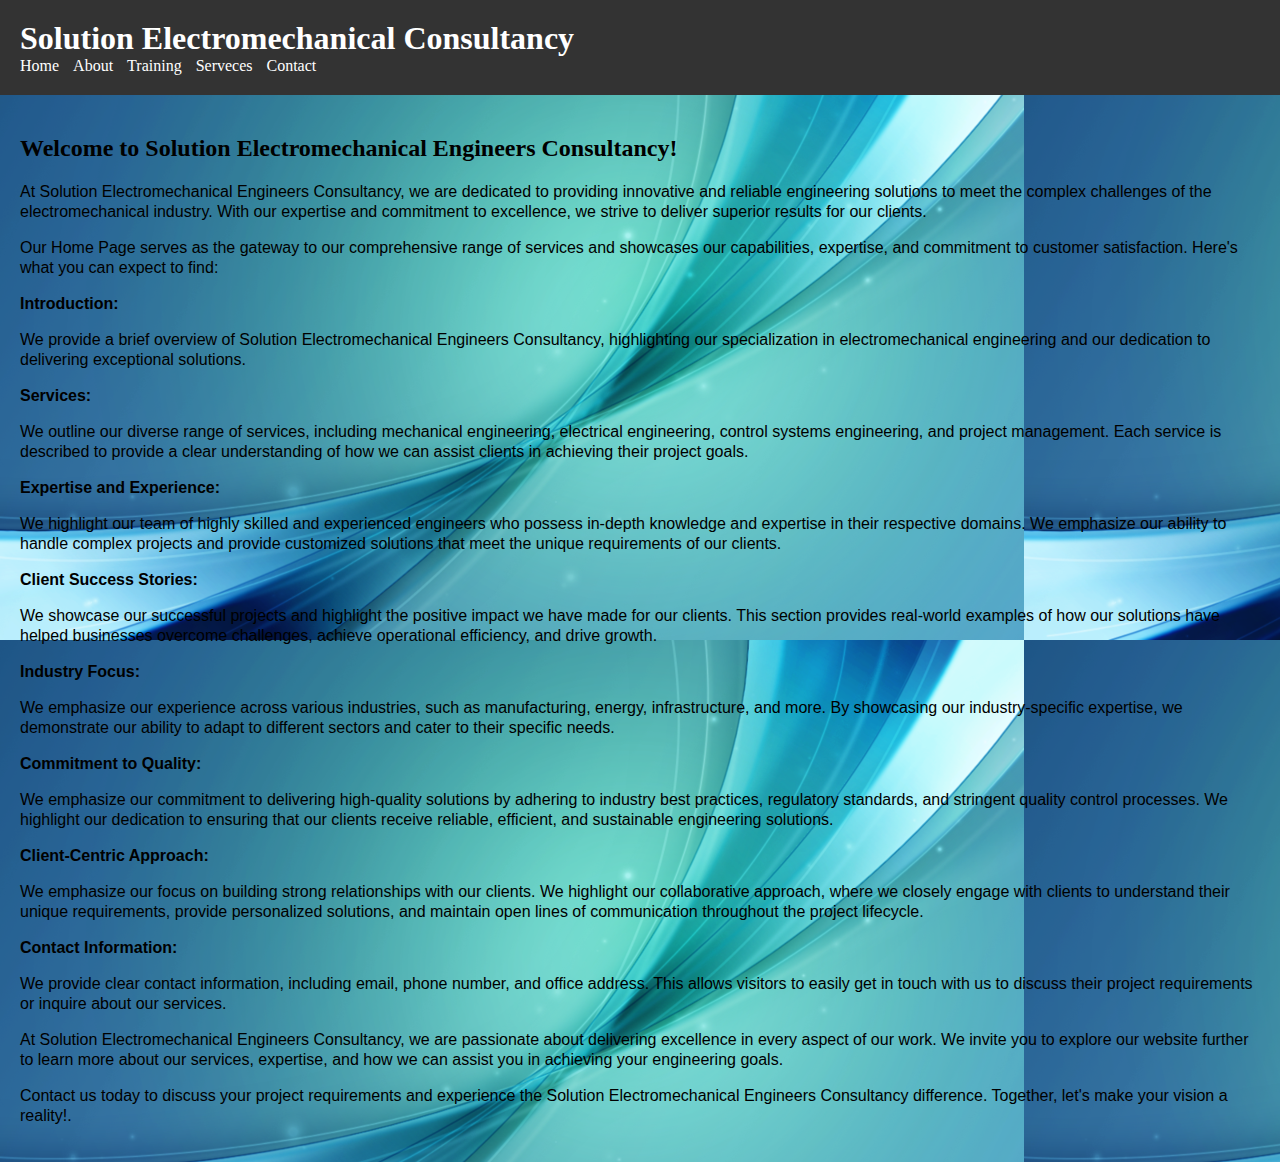
<file: index.html>
<!DOCTYPE html>
<html>
<head>
    <title>Solution Electromechanical Consultancy - Home</title>
    <link rel="stylesheet" href="styles.css">
	<style>
td {
    line-height: 150%;
}
</style>
</head>
<body>
    <header>
        <h1>Solution Electromechanical Consultancy</h1>
        <nav>
            <ul>
                <li><a href="index.html">Home</a></li>
                <li><a href="about.html">About</a></li>
                <li><a href="training.html">Training</a></li>
                <li><a href="Serveces.html">Serveces</a></li>
                <li><a href="contact.html">Contact</a></li>
            </ul>
        </nav>
    </header>
    <main>
        <h2>Welcome to Solution Electromechanical Engineers Consultancy!</h2>
        <p> At Solution Electromechanical Engineers Consultancy, we are dedicated to providing innovative and reliable engineering solutions to meet the complex challenges of the electromechanical industry. With our expertise and commitment to excellence, we strive to deliver superior results for our clients.</p>
            
        <p>Our Home Page serves as the gateway to our comprehensive range of services and showcases our capabilities, expertise, and commitment to customer satisfaction. Here's what you can expect to find:</p>
            
            <b><p> Introduction:</p></b>
            
            <p>  We provide a brief overview of Solution Electromechanical Engineers Consultancy, highlighting our specialization in electromechanical engineering and our dedication to delivering exceptional solutions.</p>
            <b><p>Services:</p></b>
            
            <p>  We outline our diverse range of services, including mechanical engineering, electrical engineering, control systems engineering, and project management. Each service is described to provide a clear understanding of how we can assist clients in achieving their project goals.</p>
            <b> <p> Expertise and Experience:</p></b>
            
            <p>  We highlight our team of highly skilled and experienced engineers who possess in-depth knowledge and expertise in their respective domains. We emphasize our ability to handle complex projects and provide customized solutions that meet the unique requirements of our clients.</p>
            <b> <p>Client Success Stories:</p></b>
            
            <p>  We showcase our successful projects and highlight the positive impact we have made for our clients. This section provides real-world examples of how our solutions have helped businesses overcome challenges, achieve operational efficiency, and drive growth.</p>
            <b>  <p>  Industry Focus:</p></b>
            
            <p>We emphasize our experience across various industries, such as manufacturing, energy, infrastructure, and more. By showcasing our industry-specific expertise, we demonstrate our ability to adapt to different sectors and cater to their specific needs.</p>
            <b> <p>Commitment to Quality:</p></b>
            
            <p> We emphasize our commitment to delivering high-quality solutions by adhering to industry best practices, regulatory standards, and stringent quality control processes. We highlight our dedication to ensuring that our clients receive reliable, efficient, and sustainable engineering solutions.</p>
            <b> <p> Client-Centric Approach:</p></b>
            
            <p> We emphasize our focus on building strong relationships with our clients. We highlight our collaborative approach, where we closely engage with clients to understand their unique requirements, provide personalized solutions, and maintain open lines of communication throughout the project lifecycle.</p>
            <b>  <p>Contact Information:</p></b>
            
            <p>  We provide clear contact information, including email, phone number, and office address. This allows visitors to easily get in touch with us to discuss their project requirements or inquire about our services.</p>
            <p> At Solution Electromechanical Engineers Consultancy, we are passionate about delivering excellence in every aspect of our work. We invite you to explore our website further to learn more about our services, expertise, and how we can assist you in achieving your engineering goals.</p>
            
            <p> Contact us today to discuss your project requirements and experience the Solution Electromechanical Engineers Consultancy difference. Together, let's make your vision a reality!.</p>
    </main>
</body>
</html>
</file>
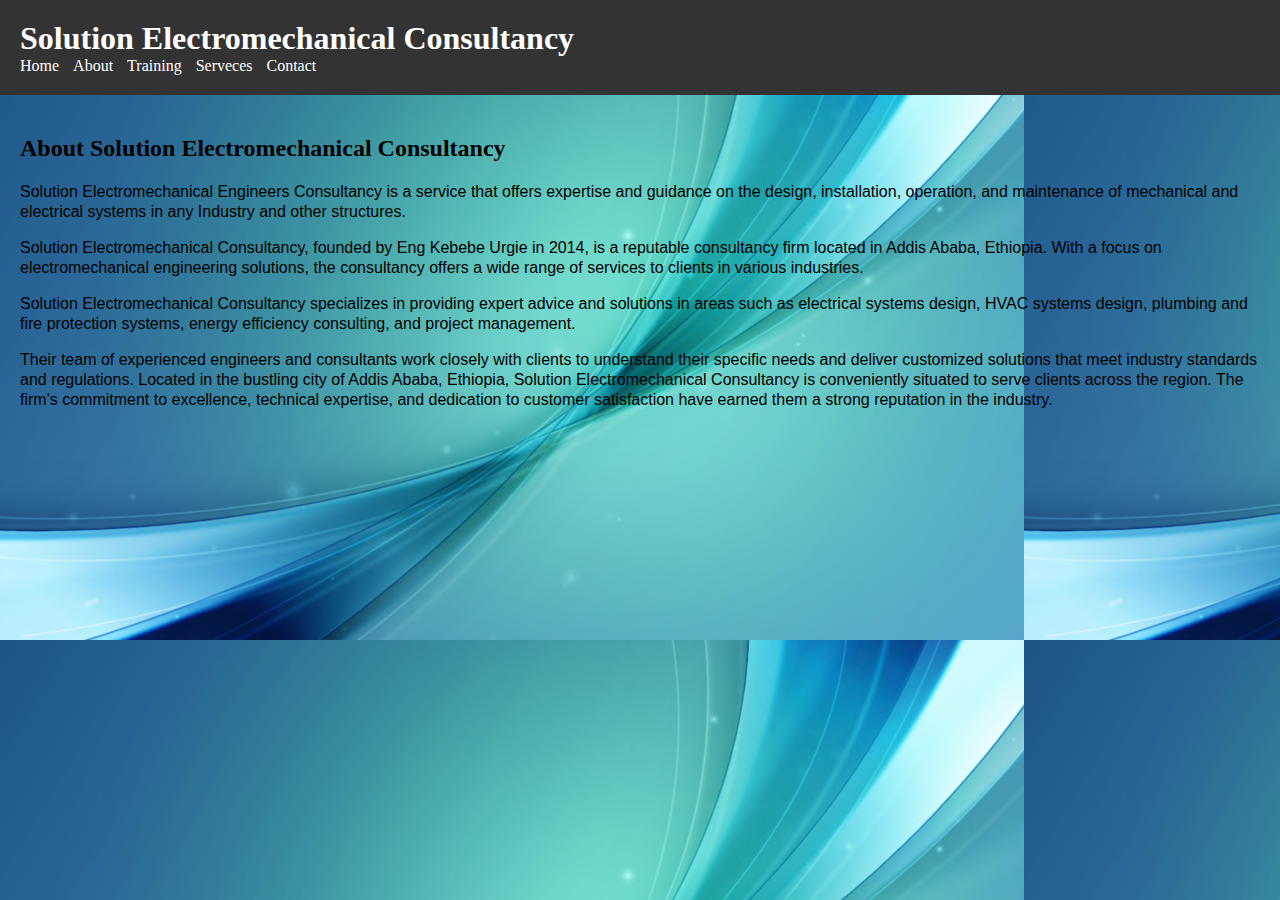
<file: about.html>
<!DOCTYPE html>
<html>
<head>
    <title>Solution Electromechanical Consultancy - About</title>
    <link rel="stylesheet" href="styles.css">
	<style>
td {
    line-height: 150%;
}
</style>
</head>
<body>
    <header>
        <h1>Solution Electromechanical Consultancy</h1>
        <nav>
            <ul>
                <li><a href="index.html">Home</a></li>
                <li><a href="about.html">About</a></li>
                <li><a href="training.html">Training</a></li>
                <li><a href="Serveces.html">Serveces</a></li>
                <li><a href="contact.html">Contact</a></li>
            </ul>
        </nav>
    </header>
    <main>
        <h2>About Solution Electromechanical Consultancy</h2>
        <p>Solution Electromechanical Engineers Consultancy is a service that offers expertise and guidance on the design, installation, operation, and maintenance of mechanical and electrical systems in any Industry and other structures.</p>
        <p> Solution Electromechanical Consultancy, founded by Eng Kebebe Urgie in 2014, is a reputable consultancy firm located in Addis Ababa, Ethiopia. With a focus on electromechanical engineering solutions, the consultancy offers a wide range of services to clients in various industries.</p>
        <p> Solution Electromechanical Consultancy specializes in providing expert advice and solutions in areas such as electrical systems design, HVAC systems design, plumbing and fire protection systems, energy efficiency consulting, and project management. </p>
        <p>Their team of experienced engineers and consultants work closely with clients to understand their specific needs and deliver customized solutions that meet industry standards and regulations.
         Located in the bustling city of Addis Ababa, Ethiopia, Solution Electromechanical Consultancy is conveniently situated to serve clients across the region. The firm's commitment to excellence, technical expertise, and dedication to customer satisfaction have earned them a strong reputation in the industry.</p>
 

	</main>
	
</body>
</html>
</file>
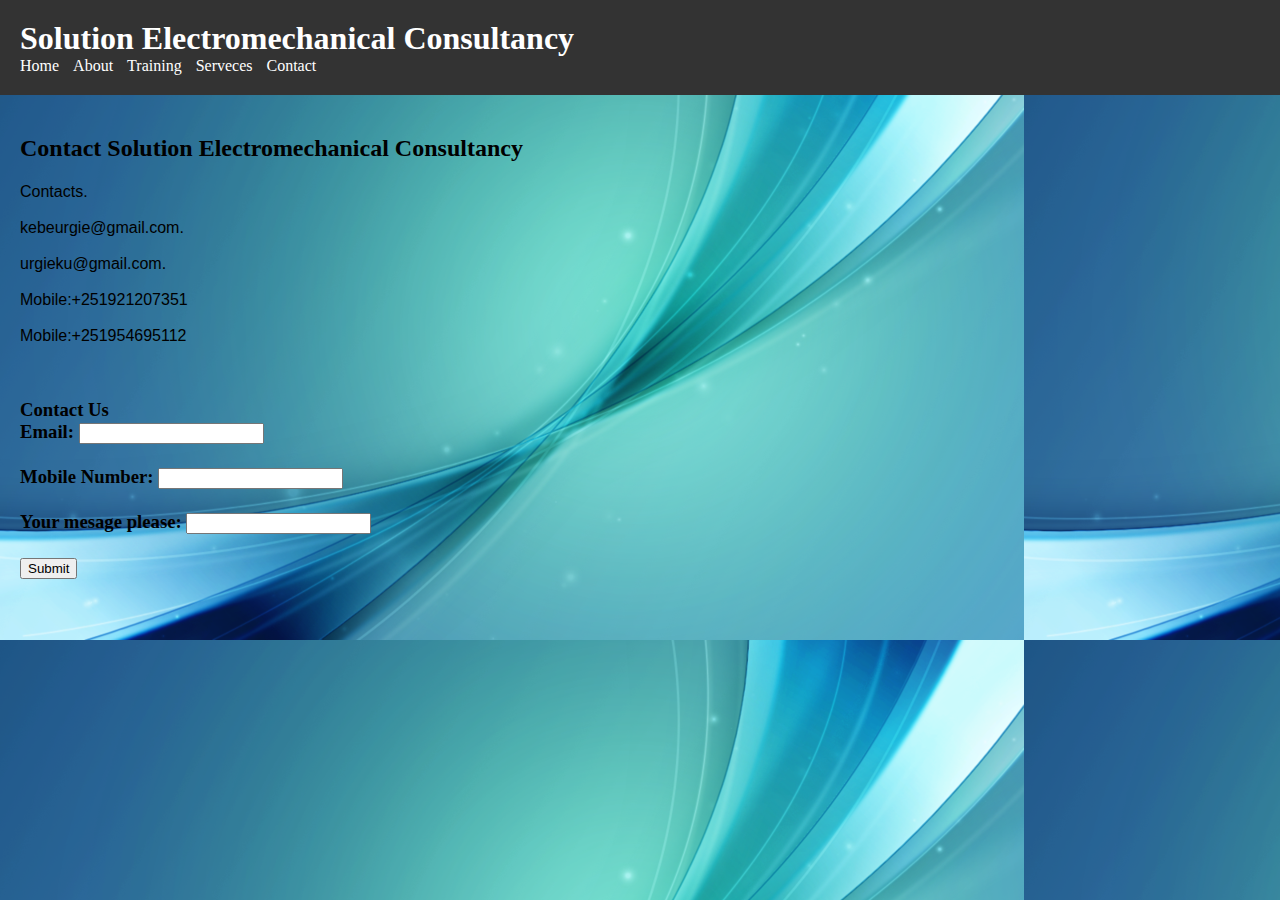
<file: contact.html>
<!DOCTYPE html>
<html>
<head>
    <title>Solution Electromechanical Consultancy - Contact</title>
    <link rel="stylesheet" href="styles.css">
	<style>
td {
    line-height: 150%;
}
</style>
</head>
<body>
    <header>
        <h1>Solution Electromechanical Consultancy</h1>
        <nav>
            <ul>
                <li><a href="index.html">Home</a></li>
                <li><a href="about.html">About</a></li>
                <li><a href="training.html">Training</a></li>
                <li><a href="Serveces.html">Serveces</a></li>
                <li><a href="contact.html">Contact</a></li>
            </ul>

        </nav>
    </header>
    <main>
        <h2>Contact Solution Electromechanical Consultancy</h2>
        <p>Contacts.</p>
         <p>kebeurgie@gmail.com.</p>
         <p>urgieku@gmail.com.</p>
         <p>Mobile:+251921207351</p>
         <p>Mobile:+251954695112</p><br>
        <h3>Contact Us</3>
                <form action="mailto:kebeurgie@gmail.com" method="POST" enctype="text/plain">
                <label for="email">Email:</label>
				<input type="email" name="email" id="email" required><br><br>
                <label for="mobile_number">Mobile Number:</label>
                <input type="tel" name="mobile_number" id="mobile_number" required><br><br>
                 <label for="Your Mesage">Your mesage please:</label>
                <input type="Your Mesage" name="Your Mesage" id="Your Mesage" required><br><br>
                <input type="submit" value="Submit">
            </form>
    </main>
</body>
</html>
</file>
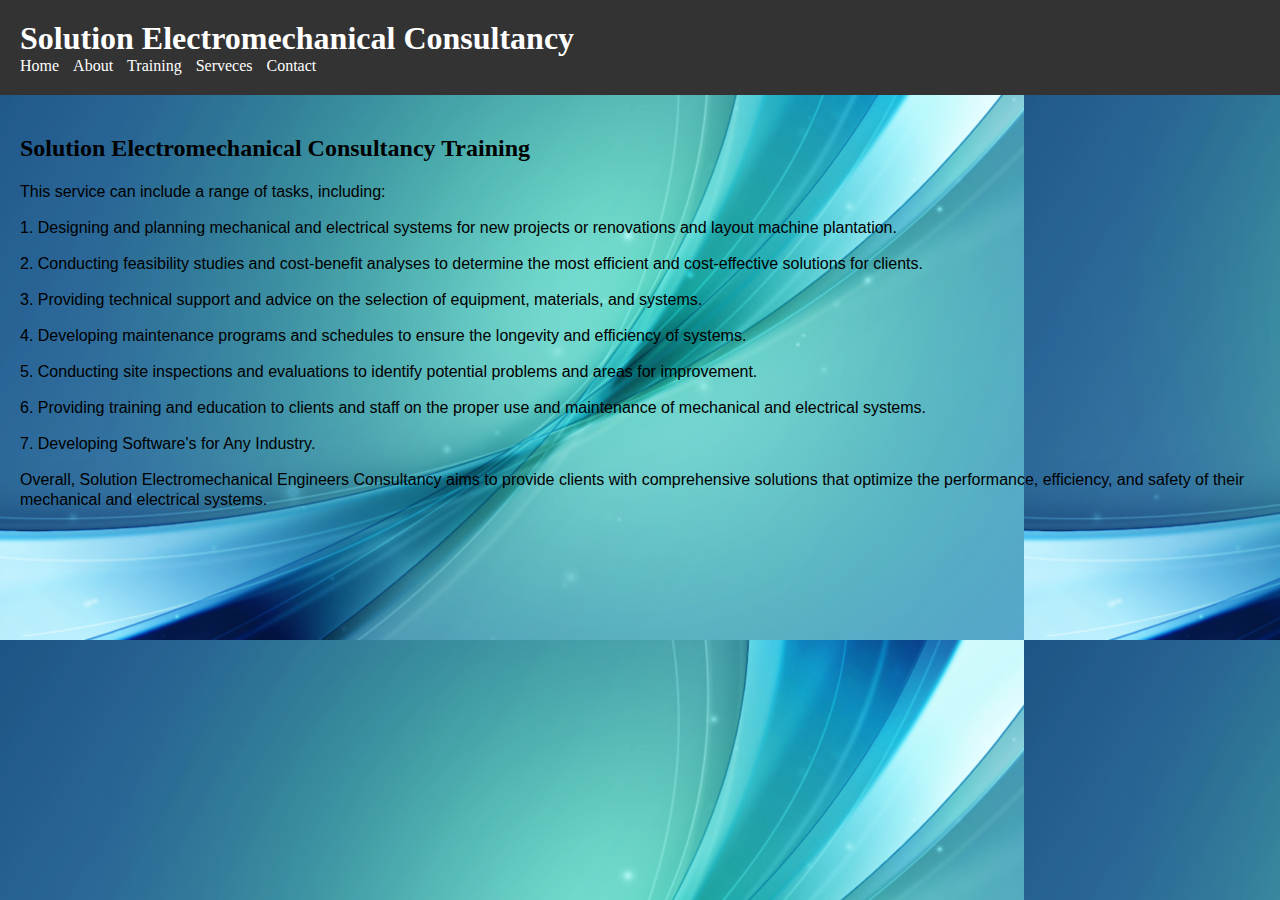
<file: Serveces.html>
<!DOCTYPE html>
<html>
<head>
    <title>Solution Electromechanical Consultancy - Serveces</title>
    <link rel="stylesheet" href="styles.css">
	<style>
td {
    line-height: 150%;
}
</style>
</head>
<body>
    <header>
        <h1>Solution Electromechanical Consultancy</h1>
        <nav>
            <ul>
                <li><a href="index.html">Home</a></li>
                <li><a href="about.html">About</a></li>
                <li><a href="training.html">Training</a></li>
                <li><a href="Serveces.html">Serveces</a></li>
                <li><a href="contact.html">Contact</a></li>
            </ul>
        </nav>
    </header>
    <main>
        <h2>Solution Electromechanical Consultancy Training</h2>
        <p>This service can include a range of tasks, including:</p>
            <p>1. Designing and planning mechanical and electrical systems for new projects or renovations and layout machine plantation.</p>
            <p>2. Conducting feasibility studies and cost-benefit analyses to determine the most efficient and cost-effective solutions for clients.</p>
                <p>3. Providing technical support and advice on the selection of equipment, materials, and systems.</p>
                    <p> 4. Developing maintenance programs and schedules to ensure the longevity and efficiency of systems.</p>
                        <p> 5. Conducting site inspections and evaluations to identify potential problems and areas for improvement.</p>
                            <p> 6. Providing training and education to clients and staff on the proper use and maintenance of mechanical and electrical systems.</p>
                                <p> 7. Developing Software's for Any Industry.</p>
            
                                <p> Overall, Solution Electromechanical Engineers Consultancy aims to provide clients with comprehensive solutions that optimize the performance, efficiency, and safety of their mechanical and electrical systems. </p>
    </main>
</body>
</html>
</file>
<file: styles.css>
body {
    p {
  font-family: Helvetica, "Trebuchet MS", Verdana, sans-serif;
		line-height: 20px; /* 4px +12px + 4px */;
		letter-spacing:normal;
		color:black;
}
    margin: 0;
    padding: 0;
    background-color: #06a14183;
	background-attachment: inherit;
	background-image: url(d36de091fb64e7f5ea03181fd3869e40.png)
	
}


header {
    background-color: #333;
    color: #fff;
    padding: 20px;
    float: center;

}

header h1 {
    margin: 0;
    display: active block;
    
}

nav ul {
    list-style-type: none;
    margin: 0;
    padding: 0;
}

nav ul li {
    display: inline;
    margin-right: 10px;
}

nav ul li a {
    color: #fff;
    text-decoration: none;
}

main {
    padding: 20px;
}

footer {
    background-color: #032406d5;
    color: #3d0bb346;
    padding: 20px;
    text-align: center;
}
measage lebel{
    height: auto
	
}
</file>
